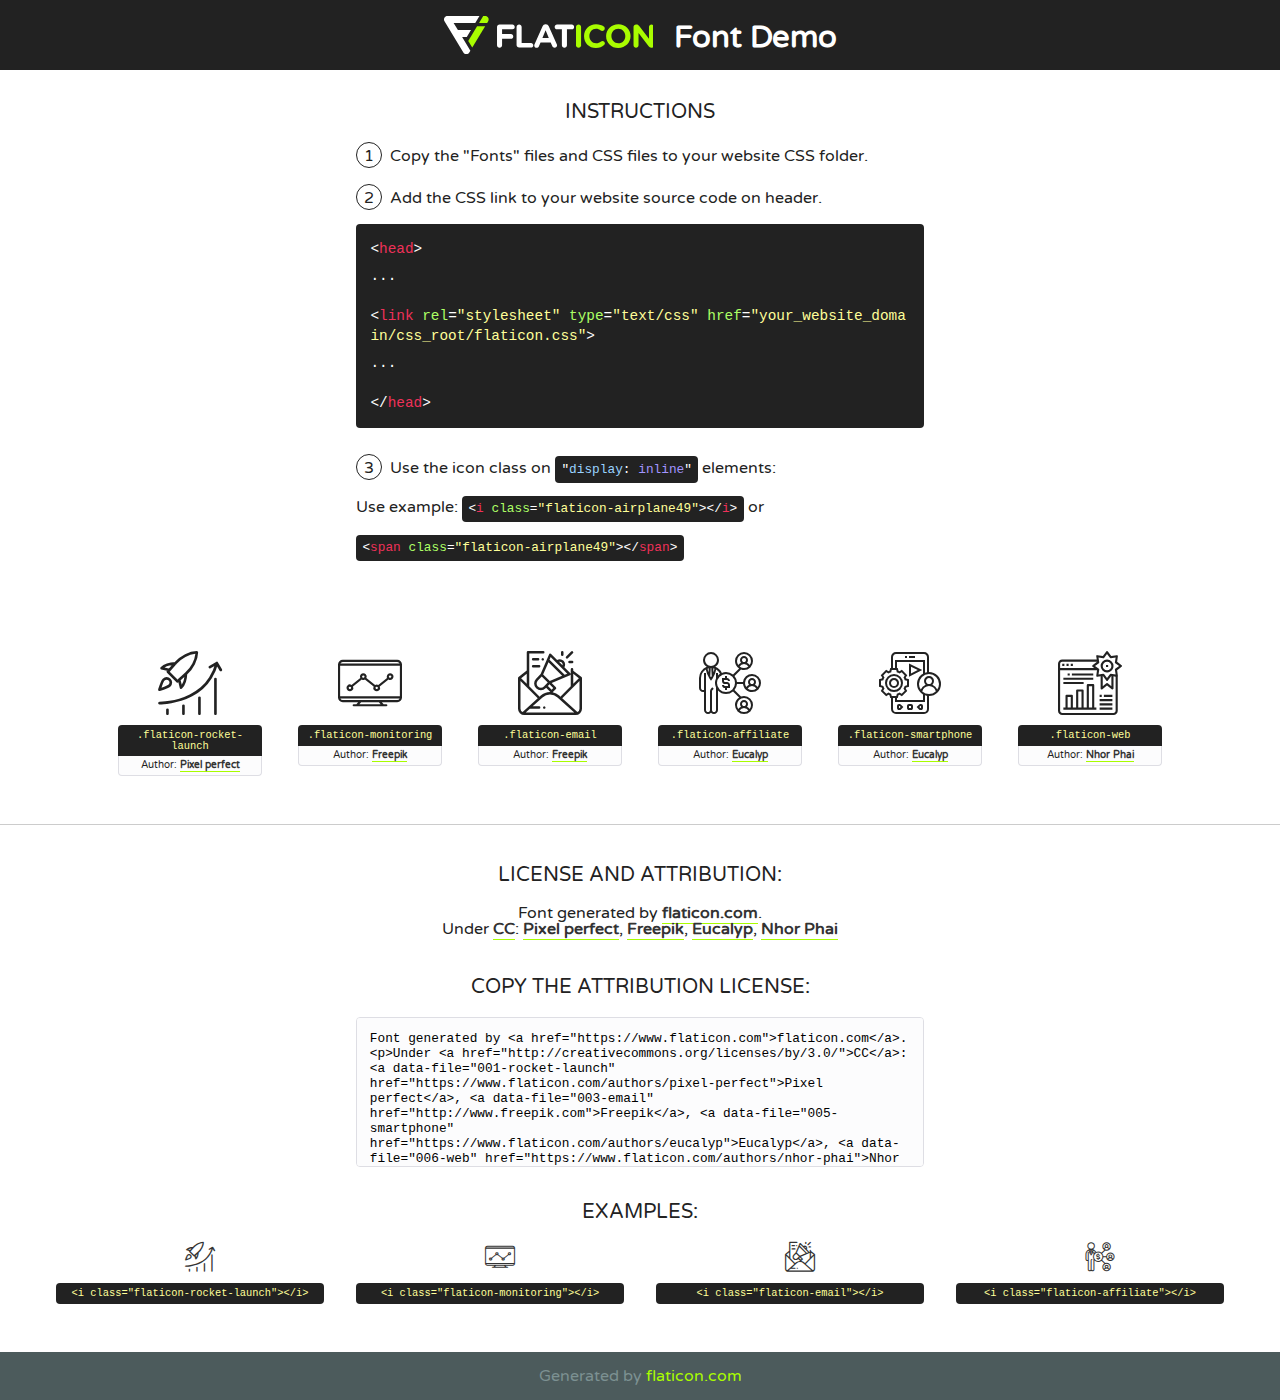
<file: Atharva/atharva/static/assets/font/flaticon.html>
<!DOCTYPE html>
<!--
  Flaticon icon font: Flaticon
  Creation date: 12/06/2020 07:02
-->
<html>
<!DOCTYPE html>
<html>

<head>
    <title>Flaticon WebFont</title>
    <link href="http://fonts.googleapis.com/css?family=Varela+Round" rel="stylesheet" type="text/css" />
    <link rel="stylesheet" type="text/css" href="flaticon.css">
    <meta charset="UTF-8">
    <style>
    html, body, div, span, applet, object, iframe,
    h1, h2, h3, h4, h5, h6, p, blockquote, pre,
    a, abbr, acronym, address, big, cite, code,
    del, dfn, em, img, ins, kbd, q, s, samp,
    small, strike, strong, sub, sup, tt, var,
    b, u, i, center,
    dl, dt, dd, ol, ul, li,
    fieldset, form, label, legend,
    table, caption, tbody, tfoot, thead, tr, th, td,
    article, aside, canvas, details, embed, 
    figure, figcaption, footer, header, hgroup, 
    menu, nav, output, ruby, section, summary,
    time, mark, audio, video {
        margin: 0;
        padding: 0;
        border: 0;
        font-size: 100%;
        font: inherit;
        vertical-align: baseline;
    }
    /* HTML5 display-role reset for older browsers */
    article, aside, details, figcaption, figure, 
    footer, header, hgroup, menu, nav, section {
        display: block;
    }
    body {
        line-height: 1;
    }
    ol, ul {
        list-style: none;
    }
    blockquote, q {
        quotes: none;
    }
    blockquote:before, blockquote:after,
    q:before, q:after {
        content: '';
        content: none;
    }
    table {
        border-collapse: collapse;
        border-spacing: 0;
    }
    body {
        font-family: 'Varela Round', Helvetica, Arial, sans-serif;
        font-size: 16px;
        color: #222;
    }
    a {
        color: #333;
        border-bottom: 1px solid #a9fd00;
        font-weight: bold;
        text-decoration: none;
    }
    * {
        -moz-box-sizing: border-box;
        -webkit-box-sizing: border-box;
        box-sizing: border-box;
        margin: 0;
        padding: 0;
    }
    [class^="flaticon-"]:before, [class*=" flaticon-"]:before, [class^="flaticon-"]:after, [class*=" flaticon-"]:after {
        font-family: Flaticon;
        font-size: 30px;
        font-style: normal;
        margin-left: 20px;
        color: #333;
    }
    .wrapper {
        max-width: 600px;
        margin: auto;
        padding: 0 1em;
    }
    .title {
        font-size: 1.25em;
        text-align: center;
        margin-bottom: 1em;
        text-transform: uppercase;
    }
    header {
        text-align: center;
        background-color: #222;
        color: #fff;
        padding: 1em;
    }
    header .logo {
        width: 210px;
        height: 38px;
        display: inline-block;
        vertical-align: middle;
        margin-right: 1em;
        border: none;
    }
    header strong {
        font-size: 1.95em;
        font-weight: bold;
        vertical-align: middle;
        margin-top: 5px;
        display: inline-block;
    }
    .demo {
        margin: 2em auto;
        line-height: 1.25em;
    }
    .demo ul li {
        margin-bottom: 1em;
    }
    .demo ul li .num {
        color: #222;
        border-radius: 20px;
        display: inline-block;
        width: 26px;
        padding: 3px;
        height: 26px;
        text-align: center;
        margin-right: 0.5em;
        border: 1px solid #222;
    }
    .demo ul li code {
        background-color: #222;
        border-radius: 4px;
        padding: 0.25em 0.5em;
        display: inline-block;
        color: #fff;
        font-family: Consolas,Monaco,Lucida Console,Liberation Mono,DejaVu Sans Mono,Bitstream Vera Sans Mono,Courier New, monospace;
        font-weight: lighter;
        margin-top: 1em;
        font-size: 0.8em;
        word-break: break-all;
    }
    .demo ul li code.big {
        padding: 1em;
        font-size: 0.9em;
    }
    .demo ul li code .red {
        color: #EF3159;
    }
    .demo ul li code .green {
        color: #ACFF65;
    }
    .demo ul li code .yellow {
        color: #FFFF99;
    }
    .demo ul li code .blue {
        color: #99D3FF;
    }
    .demo ul li code .purple {
        color: #A295FF;
    }
    .demo ul li code .dots {
        margin-top: 0.5em;
        display: block;
    }
    #glyphs {
        border-bottom: 1px solid #ccc;
        padding: 2em 0;
        text-align: center;
    }
    .glyph {
        display: inline-block;
        width: 9em;
        margin: 1em;
        text-align: center;
        vertical-align: top;
        background: #FFF;
    }
    .glyph .glyph-icon {
        padding: 10px;
        display: block;
        font-family:"Flaticon";
        font-size: 64px;
        line-height: 1;
    }
    .glyph .glyph-icon:before {
        font-size: 64px;
        color: #222;
        margin-left: 0;
    }
    .class-name {
        font-size: 0.65em;
        background-color: #222;
        color: #fff;
        border-radius: 4px 4px 0 0;
        padding: 0.5em;
        color: #FFFF99;
        font-family: Consolas,Monaco,Lucida Console,Liberation Mono,DejaVu Sans Mono,Bitstream Vera Sans Mono,Courier New, monospace;
    }
    .author-name {
        font-size: 0.6em;
        background-color: #fcfcfd;
        border: 1px solid #DEDEE4;
        border-top: 0;
        border-radius: 0 0 4px 4px;
        padding: 0.5em;
    }
    .class-name:last-child {
        font-size: 10px;
        color:#888;
    }
    .class-name:last-child a {
        font-size: 10px;
        color:#555;
    }
    .class-name:last-child a:hover {
        color:#a9fd00;
    }
    .glyph > input {
        display: block;
        width: 100px;
        margin: 5px auto;
        text-align: center;
        font-size: 12px;
        cursor: text;
    }
    .glyph > input.icon-input {
        font-family:"Flaticon";
        font-size: 16px;
        margin-bottom: 10px;
    }
    .attribution .title {
        margin-top: 2em;
    }
    .attribution textarea {
        background-color: #fcfcfd;
        padding: 1em;
        border: none;
        box-shadow: none;
        border: 1px solid #DEDEE4;
        border-radius: 4px;
        resize: none;
        width: 100%;
        height: 150px;
        font-size: 0.8em;
        font-family: Consolas,Monaco,Lucida Console,Liberation Mono,DejaVu Sans Mono,Bitstream Vera Sans Mono,Courier New, monospace;
        -webkit-appearance: none;
    }
    .iconsuse {
        margin: 2em auto;
        text-align: center;
        max-width: 1200px;
    }
    .iconsuse:after {
        content: '';
        display: table;
        clear: both;
    }
    .iconsuse .image {
        float: left;
        width: 25%;
        padding: 0 1em;
    }
    .iconsuse .image p {
        margin-bottom: 1em;
    }
    .iconsuse .image span {
        display: block;
        font-size: 0.65em;
        background-color: #222;
        color: #fff;
        border-radius: 4px;
        padding: 0.5em;
        color: #FFFF99;
        margin-top: 1em;
        font-family: Consolas,Monaco,Lucida Console,Liberation Mono,DejaVu Sans Mono,Bitstream Vera Sans Mono,Courier New, monospace;
    }
    #footer {
        text-align: center;
        background-color: #4C5B5C;
        color: #7c9192;
        padding: 1em;
    }
    #footer a {
        border: none;
        color: #a9fd00;
        font-weight: normal;
    }
    @media (max-width: 960px) {
        .iconsuse .image {
            width: 50%;
        }
    }
    @media (max-width: 560px) {
        .iconsuse .image {
            width: 100%;
        }
    }
    </style>
</head>

<body class="characters-off">

    <header>
        <a href="https://www.flaticon.com" target="_blank" class="logo">
            <svg version="1.1" xmlns="http://www.w3.org/2000/svg" xmlns:xlink="http://www.w3.org/1999/xlink" xmlns:a="http://ns.adobe.com/AdobeSVGViewerExtensions/3.0/" viewBox="0 0 560.875 102.036" enable-background="new 0 0 560.875 102.036" xml:space="preserve">
                <defs>
                </defs>
                <g>
                    <g class="letters">
                        <path fill="#ffffff" d="M141.596,29.675c0-3.777,2.985-6.767,6.764-6.767h34.438c3.426,0,6.15,2.728,6.15,6.15
                        c0,3.43-2.724,6.149-6.15,6.149h-27.674v13.091h23.719c3.429,0,6.151,2.724,6.151,6.15c0,3.43-2.723,6.149-6.151,6.149h-23.719
                        v17.574c0,3.773-2.986,6.761-6.764,6.761c-3.779,0-6.764-2.989-6.764-6.761V29.675z"></path>
                        <path fill="#ffffff" d="M193.844,29.149c0-3.781,2.985-6.767,6.764-6.767c3.776,0,6.763,2.985,6.763,6.767v42.957h25.039
                        c3.426,0,6.149,2.726,6.149,6.153c0,3.425-2.723,6.15-6.149,6.15h-31.802c-3.779,0-6.764-2.986-6.764-6.768V29.149z"></path>
                        <path fill="#ffffff" d="M241.891,75.71l21.438-48.407c1.492-3.341,4.215-5.357,7.906-5.357h0.792
                        c3.686,0,6.323,2.017,7.815,5.357l21.439,48.407c0.436,0.967,0.701,1.845,0.701,2.723c0,3.602-2.809,6.501-6.414,6.501
                        c-3.161,0-5.269-1.845-6.499-4.655l-4.132-9.661h-27.059l-4.301,10.102c-1.144,2.631-3.426,4.214-6.237,4.214
                        c-3.517,0-6.24-2.81-6.24-6.325C241.1,77.64,241.451,76.677,241.891,75.71z M279.932,58.666l-8.521-20.297l-8.526,20.297H279.932
                        z"></path>
                        <path fill="#ffffff" d="M314.864,35.387H301.86c-3.429,0-6.239-2.813-6.239-6.238c0-3.429,2.811-6.24,6.239-6.24h39.533
                        c3.426,0,6.237,2.811,6.237,6.24c0,3.425-2.811,6.238-6.237,6.238h-13.001v42.785c0,3.773-2.99,6.761-6.764,6.761
                        c-3.779,0-6.764-2.989-6.764-6.761V35.387z"></path>
                        <path fill="#A9FD00" d="M352.615,29.149c0-3.781,2.985-6.767,6.767-6.767c3.774,0,6.761,2.985,6.761,6.767v49.024
                        c0,3.773-2.987,6.761-6.761,6.761c-3.781,0-6.767-2.989-6.767-6.761V29.149z"></path>
                        <path fill="#A9FD00" d="M374.132,53.836v-0.179c0-17.481,13.178-31.801,32.065-31.801c9.22,0,15.459,2.458,20.557,6.238
                        c1.402,1.054,2.637,2.985,2.637,5.357c0,3.692-2.985,6.59-6.681,6.59c-1.845,0-3.071-0.702-4.044-1.319
                        c-3.776-2.813-7.729-4.393-12.562-4.393c-10.364,0-17.831,8.611-17.831,19.154v0.173c0,10.542,7.291,19.329,17.831,19.329
                        c5.715,0,9.492-1.756,13.359-4.834c1.049-0.874,2.458-1.491,4.039-1.491c3.429,0,6.325,2.813,6.325,6.236
                        c0,2.106-1.056,3.78-2.282,4.834c-5.539,4.834-12.036,7.733-21.878,7.733C387.572,85.464,374.132,71.493,374.132,53.836z"></path>
                        <path fill="#A9FD00" d="M433.009,53.836v-0.179c0-17.481,13.79-31.801,32.766-31.801c18.981,0,32.592,14.143,32.592,31.628v0.173
                        c0,17.483-13.785,31.807-32.769,31.807C446.625,85.464,433.009,71.32,433.009,53.836z M484.224,53.836v-0.179
                        c0-10.539-7.725-19.326-18.626-19.326c-10.893,0-18.449,8.611-18.449,19.154v0.173c0,10.542,7.73,19.329,18.626,19.329
                        C476.676,72.986,484.224,64.378,484.224,53.836z"></path>
                        <path fill="#A9FD00" d="M506.233,29.321c0-3.774,2.99-6.763,6.767-6.763h1.401c3.252,0,5.183,1.583,7.029,3.953l26.093,34.265
                        V29.059c0-3.692,2.99-6.677,6.681-6.677c3.683,0,6.671,2.985,6.671,6.677v48.934c0,3.78-2.987,6.765-6.764,6.765h-0.436
                        c-3.257,0-5.188-1.581-7.034-3.953l-27.056-35.492v32.944c0,3.687-2.985,6.676-6.678,6.676c-3.683,0-6.673-2.989-6.673-6.676
                        V29.321z"></path>
                    </g>
                    <g class="insignia">
                        <path fill="#ffffff" d="M48.372,56.137h12.517l11.156-18.537H37.186L25.688,18.539h57.825L94.668,0H9.271
                        C5.925,0,2.842,1.801,1.198,4.716c-1.644,2.907-1.593,6.482,0.134,9.343l50.38,83.501c1.678,2.781,4.689,4.476,7.938,4.476
                        c3.246,0,6.257-1.695,7.935-4.476l2.898-4.804L48.372,56.137z"></path>
                        <g class="i">
                            <path fill="#A9FD00" d="M93.575,18.539h0.031v0.004l21.652,0.004l2.705-4.488c1.727-2.861,1.778-6.436,0.133-9.343
                            C116.454,1.801,113.371,0,110.026,0h-5.294L93.575,18.539z"></path>
                            <polygon fill="#A9FD00" points="88.291,27.356 64.725,66.486 75.519,84.404 109.942,27.356"></polygon>
                        </g>
                    </g>
                </g>
            </svg>
        </a>
        <strong>Font Demo</strong>
    </header>


    <section class="demo wrapper">

        <p class="title">Instructions</p>

        <ul>
            <li>
                <span class="num">1</span>Copy the "Fonts" files and CSS files to your website CSS folder.
            </li>
            <li>
                <span class="num">2</span>Add the CSS link to your website source code on header.
                <code class="big">
                    &lt;<span class="red">head</span>&gt;
                    <br/><span class="dots">...</span>
                    <br/>&lt;<span class="red">link</span> <span class="green">rel</span>=<span class="yellow">"stylesheet"</span> <span class="green">type</span>=<span class="yellow">"text/css"</span> <span class="green">href</span>=<span class="yellow">"your_website_domain/css_root/flaticon.css"</span>&gt;
                    <br/><span class="dots">...</span>
                    <br/>&lt;/<span class="red">head</span>&gt;
                </code>
            </li>

            <li>
                <p>
                    <span class="num">3</span>Use the icon class on <code>"<span class="blue">display</span>:<span class="purple"> inline</span>"</code> elements:
                    <br />
                    Use example: <code>&lt;<span class="red">i</span> <span class="green">class</span>=<span class="yellow">&quot;flaticon-airplane49&quot;</span>&gt;&lt;/<span class="red">i</span>&gt;</code> or <code>&lt;<span class="red">span</span> <span class="green">class</span>=<span class="yellow">&quot;flaticon-airplane49&quot;</span>&gt;&lt;/<span class="red">span</span>&gt;</code>
            </li>
        </ul>

    </section>




   <section id="glyphs">          
    
      
        <div class="glyph"><div class="glyph-icon flaticon-rocket-launch"></div>
            <div class="class-name">.flaticon-rocket-launch</div>
            <div class="author-name">Author: <a data-file="001-rocket-launch" href="https://www.flaticon.com/authors/pixel-perfect">Pixel perfect</a> </div> 
        </div>        
        
        <div class="glyph"><div class="glyph-icon flaticon-monitoring"></div>
            <div class="class-name">.flaticon-monitoring</div>
            <div class="author-name">Author: <a data-file="002-monitoring" href="http://www.freepik.com">Freepik</a> </div> 
        </div>        
        
        <div class="glyph"><div class="glyph-icon flaticon-email"></div>
            <div class="class-name">.flaticon-email</div>
            <div class="author-name">Author: <a data-file="003-email" href="http://www.freepik.com">Freepik</a> </div> 
        </div>        
        
        <div class="glyph"><div class="glyph-icon flaticon-affiliate"></div>
            <div class="class-name">.flaticon-affiliate</div>
            <div class="author-name">Author: <a data-file="004-affiliate" href="https://www.flaticon.com/authors/eucalyp">Eucalyp</a> </div> 
        </div>        
        
        <div class="glyph"><div class="glyph-icon flaticon-smartphone"></div>
            <div class="class-name">.flaticon-smartphone</div>
            <div class="author-name">Author: <a data-file="005-smartphone" href="https://www.flaticon.com/authors/eucalyp">Eucalyp</a> </div> 
        </div>        
        
        <div class="glyph"><div class="glyph-icon flaticon-web"></div>
            <div class="class-name">.flaticon-web</div>
            <div class="author-name">Author: <a data-file="006-web" href="https://www.flaticon.com/authors/nhor-phai">Nhor Phai</a> </div> 
        </div>        
        

    </section>



    <section class="attribution wrapper"   style="text-align:center;">

      <div class="title">License and attribution:</div><div class="attrDiv">Font generated by <a href="https://www.flaticon.com">flaticon.com</a>. <div><p>Under <a href="http://creativecommons.org/licenses/by/3.0/">CC</a>: <a data-file="001-rocket-launch" href="https://www.flaticon.com/authors/pixel-perfect">Pixel perfect</a>, <a data-file="003-email" href="http://www.freepik.com">Freepik</a>, <a data-file="005-smartphone" href="https://www.flaticon.com/authors/eucalyp">Eucalyp</a>, <a data-file="006-web" href="https://www.flaticon.com/authors/nhor-phai">Nhor Phai</a></p>  </div>
      </div>
      <div class="title">Copy the Attribution License:</div>

    <textarea onclick="this.focus();this.select();">Font generated by &lt;a href=&quot;https://www.flaticon.com&quot;&gt;flaticon.com&lt;/a&gt;. <p>Under <a href="http://creativecommons.org/licenses/by/3.0/">CC</a>: <a data-file="001-rocket-launch" href="https://www.flaticon.com/authors/pixel-perfect">Pixel perfect</a>, <a data-file="003-email" href="http://www.freepik.com">Freepik</a>, <a data-file="005-smartphone" href="https://www.flaticon.com/authors/eucalyp">Eucalyp</a>, <a data-file="006-web" href="https://www.flaticon.com/authors/nhor-phai">Nhor Phai</a></p>  
     </textarea>

    </section>

    <section class="iconsuse">

          <div class="title">Examples:</div>            
             
            <div class="image">
                <p>
                    <i class="glyph-icon flaticon-rocket-launch"></i> 
                    <span>&lt;i class=&quot;flaticon-rocket-launch&quot;&gt;&lt;/i&gt;</span>
                </p>
            </div>
            
            <div class="image">
                <p>
                    <i class="glyph-icon flaticon-monitoring"></i> 
                    <span>&lt;i class=&quot;flaticon-monitoring&quot;&gt;&lt;/i&gt;</span>
                </p>
            </div>
            
            <div class="image">
                <p>
                    <i class="glyph-icon flaticon-email"></i> 
                    <span>&lt;i class=&quot;flaticon-email&quot;&gt;&lt;/i&gt;</span>
                </p>
            </div>
            
            <div class="image">
                <p>
                    <i class="glyph-icon flaticon-affiliate"></i> 
                    <span>&lt;i class=&quot;flaticon-affiliate&quot;&gt;&lt;/i&gt;</span>
                </p>
            </div>
                       
        </div>
                            
    </section>

<div id="footer">
    <div>Generated by <a href="https://www.flaticon.com">flaticon.com</a>
    </div>
</div>



</body>
</html>
</file>
<file: Atharva/atharva/static/assets/font/flaticon.css>
/*
  	Flaticon icon font: Flaticon
  	Creation date: 12/06/2020 07:02
  	*/

@font-face {
  font-family: "Flaticon";
  src: url("./Flaticon.eot");
  src: url("./Flaticon.eot?#iefix") format("embedded-opentype"),
       url("./Flaticon.woff2") format("woff2"),
       url("./Flaticon.woff") format("woff"),
       url("./Flaticon.ttf") format("truetype"),
       url("./Flaticon.svg#Flaticon") format("svg");
  font-weight: normal;
  font-style: normal;
}

@media screen and (-webkit-min-device-pixel-ratio:0) {
  @font-face {
    font-family: "Flaticon";
    src: url("./Flaticon.svg#Flaticon") format("svg");
  }
}

[class^="flaticon-"]:before, [class*=" flaticon-"]:before,
[class^="flaticon-"]:after, [class*=" flaticon-"]:after {   
  font-family: Flaticon;
        font-size: 20px;
font-style: normal;
margin-left: 20px;
}

.flaticon-rocket-launch:before { content: "\f100"; }
.flaticon-monitoring:before { content: "\f101"; }
.flaticon-email:before { content: "\f102"; }
.flaticon-affiliate:before { content: "\f103"; }
.flaticon-smartphone:before { content: "\f104"; }
.flaticon-web:before { content: "\f105"; }
</file>
